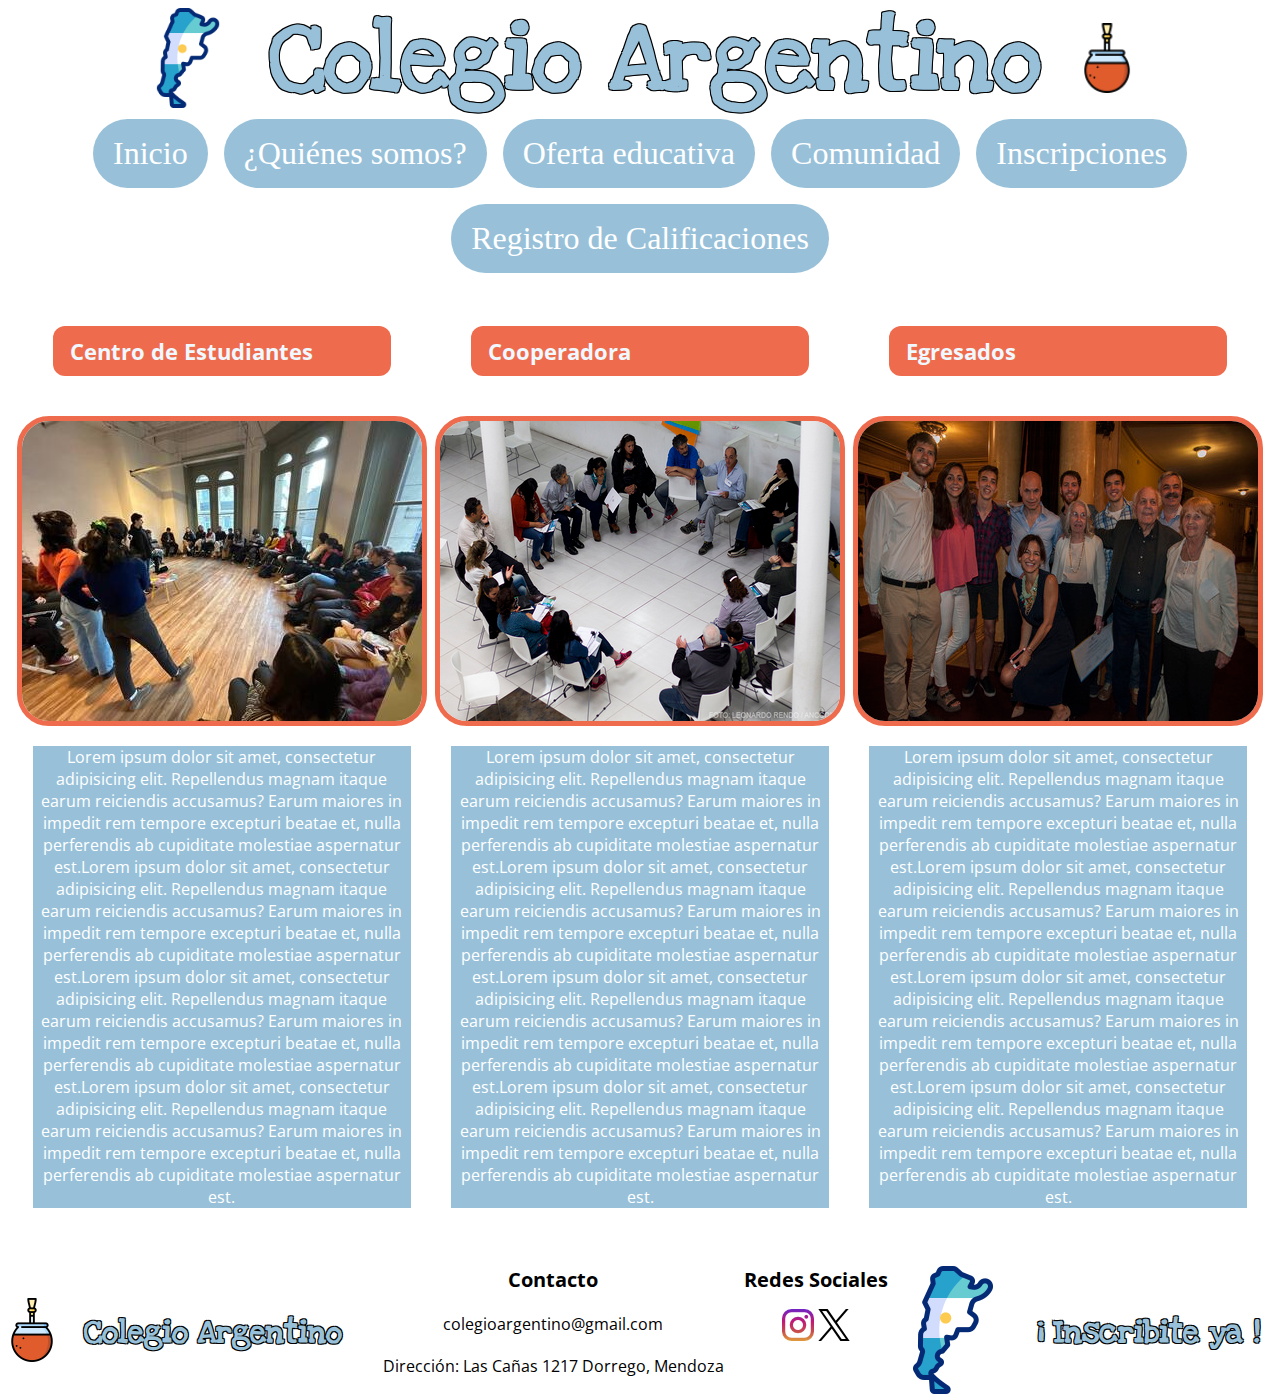
<file: pages/comunidad.html>
<!DOCTYPE html>
<html lang="en">
<head>
    <meta charset="UTF-8">
    <meta name="viewport" content="width=device-width, initial-scale=1.0">
    <title>Colegio Argentino</title>
        <link rel="stylesheet" href="../css/style.css">
</head>
<body>
    <header>
        <section class="header-logo">
            <a href="#"><img class= "img-argentina" src="../assets/argentina.png" alt="logo de la página Argentina"></a>
            <h1 class="header-title">Colegio Argentino</h1>
            <a href="#"><img src="../assets/mate.png" alt= "logo de la página Mate"></a>
        </section>
        <!-- Barra de navegación con flexbox-->
        <nav>
            <ul class="navbar">
                <li><a href="../index.html">Inicio</a></li>
                <li><a href="./nosotros.html">¿Quiénes somos?</a></li>
                <li><a href="./oferta_educativa.html">Oferta educativa</a></li>
                <li><a href="./comunidad.html">Comunidad</a></li>
                <li><a href="./inscripciones.html">Inscripciones</a></li>
                <li><a href="./registrodecalificaciones.html">Registro de Calificaciones</a></li>
            </ul>
        </nav>
    </header>  
    <main>
        <!-- Página organizada con rows en flexbox-->
        <section class="flexsection">
            <article>
                <h3><span>Centro de Estudiantes</span></h3>
                <img src="../assets/centrodeestudiantes.jpg" alt="centro de estudiantes">
                <p>Lorem ipsum dolor sit amet, consectetur adipisicing elit. Repellendus magnam itaque earum reiciendis accusamus? Earum maiores in impedit rem tempore excepturi beatae et, nulla perferendis ab cupiditate molestiae aspernatur est.Lorem ipsum dolor sit amet, consectetur adipisicing elit. Repellendus magnam itaque earum reiciendis accusamus? Earum maiores in impedit rem tempore excepturi beatae et, nulla perferendis ab cupiditate molestiae aspernatur est.Lorem ipsum dolor sit amet, consectetur adipisicing elit. Repellendus magnam itaque earum reiciendis accusamus? Earum maiores in impedit rem tempore excepturi beatae et, nulla perferendis ab cupiditate molestiae aspernatur est.Lorem ipsum dolor sit amet, consectetur adipisicing elit. Repellendus magnam itaque earum reiciendis accusamus? Earum maiores in impedit rem tempore excepturi beatae et, nulla perferendis ab cupiditate molestiae aspernatur est.</p>
            </article>
            <article>
                <h3><span>Cooperadora</span></h3>
                <img src="../assets/cooperadora.jpg" alt="cooperadora">
                <p>Lorem ipsum dolor sit amet, consectetur adipisicing elit. Repellendus magnam itaque earum reiciendis accusamus? Earum maiores in impedit rem tempore excepturi beatae et, nulla perferendis ab cupiditate molestiae aspernatur est.Lorem ipsum dolor sit amet, consectetur adipisicing elit. Repellendus magnam itaque earum reiciendis accusamus? Earum maiores in impedit rem tempore excepturi beatae et, nulla perferendis ab cupiditate molestiae aspernatur est.Lorem ipsum dolor sit amet, consectetur adipisicing elit. Repellendus magnam itaque earum reiciendis accusamus? Earum maiores in impedit rem tempore excepturi beatae et, nulla perferendis ab cupiditate molestiae aspernatur est.Lorem ipsum dolor sit amet, consectetur adipisicing elit. Repellendus magnam itaque earum reiciendis accusamus? Earum maiores in impedit rem tempore excepturi beatae et, nulla perferendis ab cupiditate molestiae aspernatur est.</p>
            </article>
            <article>
                <h3><span>Egresados</span></h3>
                <img src="../assets/egresados.jpg" alt="egresados">
                <p>Lorem ipsum dolor sit amet, consectetur adipisicing elit. Repellendus magnam itaque earum reiciendis accusamus? Earum maiores in impedit rem tempore excepturi beatae et, nulla perferendis ab cupiditate molestiae aspernatur est.Lorem ipsum dolor sit amet, consectetur adipisicing elit. Repellendus magnam itaque earum reiciendis accusamus? Earum maiores in impedit rem tempore excepturi beatae et, nulla perferendis ab cupiditate molestiae aspernatur est.Lorem ipsum dolor sit amet, consectetur adipisicing elit. Repellendus magnam itaque earum reiciendis accusamus? Earum maiores in impedit rem tempore excepturi beatae et, nulla perferendis ab cupiditate molestiae aspernatur est.Lorem ipsum dolor sit amet, consectetur adipisicing elit. Repellendus magnam itaque earum reiciendis accusamus? Earum maiores in impedit rem tempore excepturi beatae et, nulla perferendis ab cupiditate molestiae aspernatur est.</p>
            </article>
        </section>
    </main>
    <footer>
        <section class="footer">
            <div class="logo">
                <a href= "#"> <img src="../assets/mate.png"></a>
                <h2>Colegio Argentino</h2>
            </div>
            <div>
                <h4>Contacto</h4>
                <p>colegioargentino@gmail.com</p>
                <p>Dirección: Las Cañas 1217 Dorrego, Mendoza</p>
            </div>
            <div class="redesociales">
                <h4>Redes Sociales</h4>
                <a href="https://www.instagram.com/"><img src="../assets/instagram.png" alt="logo1"></img></a>
                <a href="https://x.com/"><img src="../assets/twitter.png" alt="logo2"></img></a>
            </div>
            <div class="logo">
                <a href= "#"> <img class= "logoargentina" src="../assets/argentina.png"></a>
                <h2>¡ Inscribite ya !</h2>
            </div>
        </section> 
    </footer>        
</body>
</html>
</file>
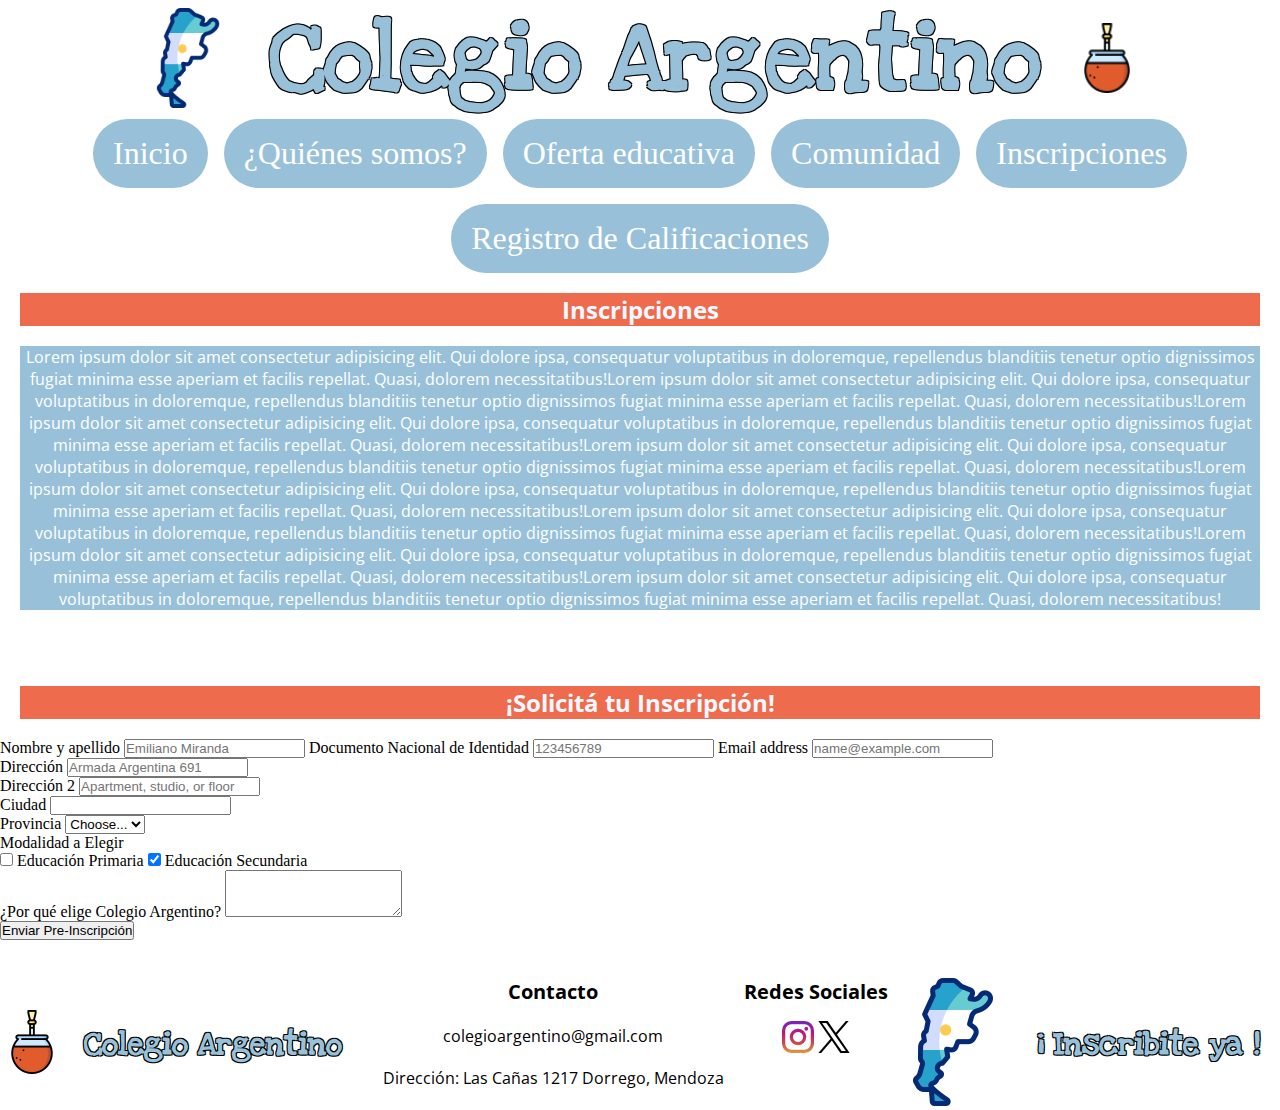
<file: pages/inscripciones.html>
<!DOCTYPE html>
<html lang="en">
<head>
    <meta charset="UTF-8">
    <meta name="viewport" content="width=device-width, initial-scale=1.0">
    <title>Colegio Argentino</title>
        <link href="https://cdn.jsdelivr.net/npm/bootstrap@5.3.6/dist/css/bootstrap.min.css" rel="stylesheet" integrity="sha384-4Q6Gf2aSP4eDXB8Miphtr37CMZZQ5oXLH2yaXMJ2w8e2ZtHTl7GptT4jmndRuHDT" crossorigin="anonymous">
        <link rel="stylesheet" href="../css/style.css">
</head>
<body>
    <header>
        <section class="header-logo">
            <a href="#"><img class= "img-argentina" src="../assets/argentina.png" alt="logo de la página Argentina" class="d-none"></a>
            <h1 class="header-title">Colegio Argentino</h1>
            <a href="#"><img src="../assets/mate.png" alt= "logo de la página Mate"></a>
        </section>
        <!-- Barra de navegación con flexbox-->
        <nav>
            <ul class="navbar">
                <li><a href="../index.html">Inicio</a></li>
                <li><a href="./nosotros.html">¿Quiénes somos?</a></li>
                <li><a href="./oferta_educativa.html">Oferta educativa</a></li>
                <li><a href="./comunidad.html">Comunidad</a></li>
                <li><a href="./inscripciones.html">Inscripciones</a></li>
                <li><a href="./registrodecalificaciones.html">Registro de Calificaciones</a></li>
            </ul>
        </nav>
    </header> 
    <main>

        <!-- Forms con bootstrap-->
        <h2 class="inscripcionesForm">Inscripciones</h2>
        <p style="text-align: center">Lorem ipsum dolor sit amet consectetur adipisicing elit. Qui dolore ipsa, consequatur voluptatibus in doloremque, repellendus blanditiis tenetur optio dignissimos fugiat minima esse aperiam et facilis repellat. Quasi, dolorem necessitatibus!Lorem ipsum dolor sit amet consectetur adipisicing elit. Qui dolore ipsa, consequatur voluptatibus in doloremque, repellendus blanditiis tenetur optio dignissimos fugiat minima esse aperiam et facilis repellat. Quasi, dolorem necessitatibus!Lorem ipsum dolor sit amet consectetur adipisicing elit. Qui dolore ipsa, consequatur voluptatibus in doloremque, repellendus blanditiis tenetur optio dignissimos fugiat minima esse aperiam et facilis repellat. Quasi, dolorem necessitatibus!Lorem ipsum dolor sit amet consectetur adipisicing elit. Qui dolore ipsa, consequatur voluptatibus in doloremque, repellendus blanditiis tenetur optio dignissimos fugiat minima esse aperiam et facilis repellat. Quasi, dolorem necessitatibus!Lorem ipsum dolor sit amet consectetur adipisicing elit. Qui dolore ipsa, consequatur voluptatibus in doloremque, repellendus blanditiis tenetur optio dignissimos fugiat minima esse aperiam et facilis repellat. Quasi, dolorem necessitatibus!Lorem ipsum dolor sit amet consectetur adipisicing elit. Qui dolore ipsa, consequatur voluptatibus in doloremque, repellendus blanditiis tenetur optio dignissimos fugiat minima esse aperiam et facilis repellat. Quasi, dolorem necessitatibus!Lorem ipsum dolor sit amet consectetur adipisicing elit. Qui dolore ipsa, consequatur voluptatibus in doloremque, repellendus blanditiis tenetur optio dignissimos fugiat minima esse aperiam et facilis repellat. Quasi, dolorem necessitatibus!Lorem ipsum dolor sit amet consectetur adipisicing elit. Qui dolore ipsa, consequatur voluptatibus in doloremque, repellendus blanditiis tenetur optio dignissimos fugiat minima esse aperiam et facilis repellat. Quasi, dolorem necessitatibus!</p>
        <br> 
        <br> 
        <h2 class="inscripcionesForm">¡Solicitá tu Inscripción!</h2>

            <div class="mb-3">
                <label for="exampleFormControlInput1" class="form-label">Nombre y apellido</label>
                <input type="email" class="form-control" id="exampleFormControlInput1" placeholder="Emiliano Miranda">
                <label for="exampleFormControlInput1" class="form-label">Documento Nacional de Identidad</label>
                <input type="email" class="form-control" id="exampleFormControlInput1" placeholder="123456789">
                <label for="exampleFormControlInput1" class="form-label">Email address</label>
                <input type="email" class="form-control" id="exampleFormControlInput1" placeholder="name@example.com">
            </div>
            <div class="col-12">
                <label for="inputAddress" class="form-label">Dirección</label>
                <input type="text" class="form-control" id="inputAddress" placeholder="Armada Argentina 691">
            </div>
            <div class="col-12">
                <label for="inputAddress2" class="form-label">Dirección 2</label>
                <input type="text" class="form-control" id="inputAddress2" placeholder="Apartment, studio, or floor">
            </div>
            <div class="col-md-6">
                <label for="inputCity" class="form-label">Ciudad</label>
                <input type="text" class="form-control" id="inputCity">
            </div>
            <div class="col-md-4">
                <label for="inputState" class="form-label">Provincia</label>
                <select id="inputState" class="form-select">
                <option selected>Choose...</option>
                <option>San Juan</option>
                <option>Mendoza</option>
                <option>San Luis</option>
                </select>

                <br>
                <label for="exampleFormControlInput1" class="form-label">Modalidad a Elegir</label>
                <br>
                <input type="checkbox" class="btn-check" id="btn-check" autocomplete="off">
                <label class="btn btn-primary" for="btn-check">Educación Primaria</label>
                <input type="checkbox" class="btn-check" id="btn-check-2" checked autocomplete="off">
                <label class="btn btn-primary" for="btn-check-2">Educación Secundaria</label>
            </div>
            <div class="mb-3">
                <label for="exampleFormControlTextarea1" class="form-label">¿Por qué elige Colegio Argentino?</label>
                <textarea class="form-control" id="exampleFormControlTextarea1" rows="3"></textarea>
            </div>
            <div class="col-12">
                <button type="submit" class="btn btn-primary">Enviar Pre-Inscripción</button>
            </div>
        </form>
    </main>
    <footer>
        <section class="footer">
            <div class="logo">
                <a href= "#"> <img src="../assets/mate.png"></a>
                <h2>Colegio Argentino</h2>
            </div>
            <div>
                <h4>Contacto</h4>
                <p>colegioargentino@gmail.com</p>
                <p>Dirección: Las Cañas 1217 Dorrego, Mendoza</p>
            </div>
            <div class="redesociales">
                <h4>Redes Sociales</h4>
                <a href="https://www.instagram.com/"><img src="../assets/instagram.png" alt="logo1"></img></a>
                <a href="https://x.com/"><img src="../assets/twitter.png" alt="logo2"></img></a>
                
            </div>
            <div class="logo">
                <a href= "#"> <img class= "logoargentina" src="../assets/argentina.png"></a>
                <h2>¡ Inscribite ya !</h2>
            </div>
        </section> 
    </footer>     
    <script src="https://cdn.jsdelivr.net/npm/@popperjs/core@2.11.8/dist/umd/popper.min.js" integrity="sha384-I7E8VVD/ismYTF4hNIPjVp/Zjvgyol6VFvRkX/vR+Vc4jQkC+hVqc2pM8ODewa9r" crossorigin="anonymous"></script>
    <script src="https://cdn.jsdelivr.net/npm/bootstrap@5.3.6/dist/js/bootstrap.min.js" integrity="sha384-RuyvpeZCxMJCqVUGFI0Do1mQrods/hhxYlcVfGPOfQtPJh0JCw12tUAZ/Mv10S7D" crossorigin="anonymous"></script>
</body>
</html>
</file>
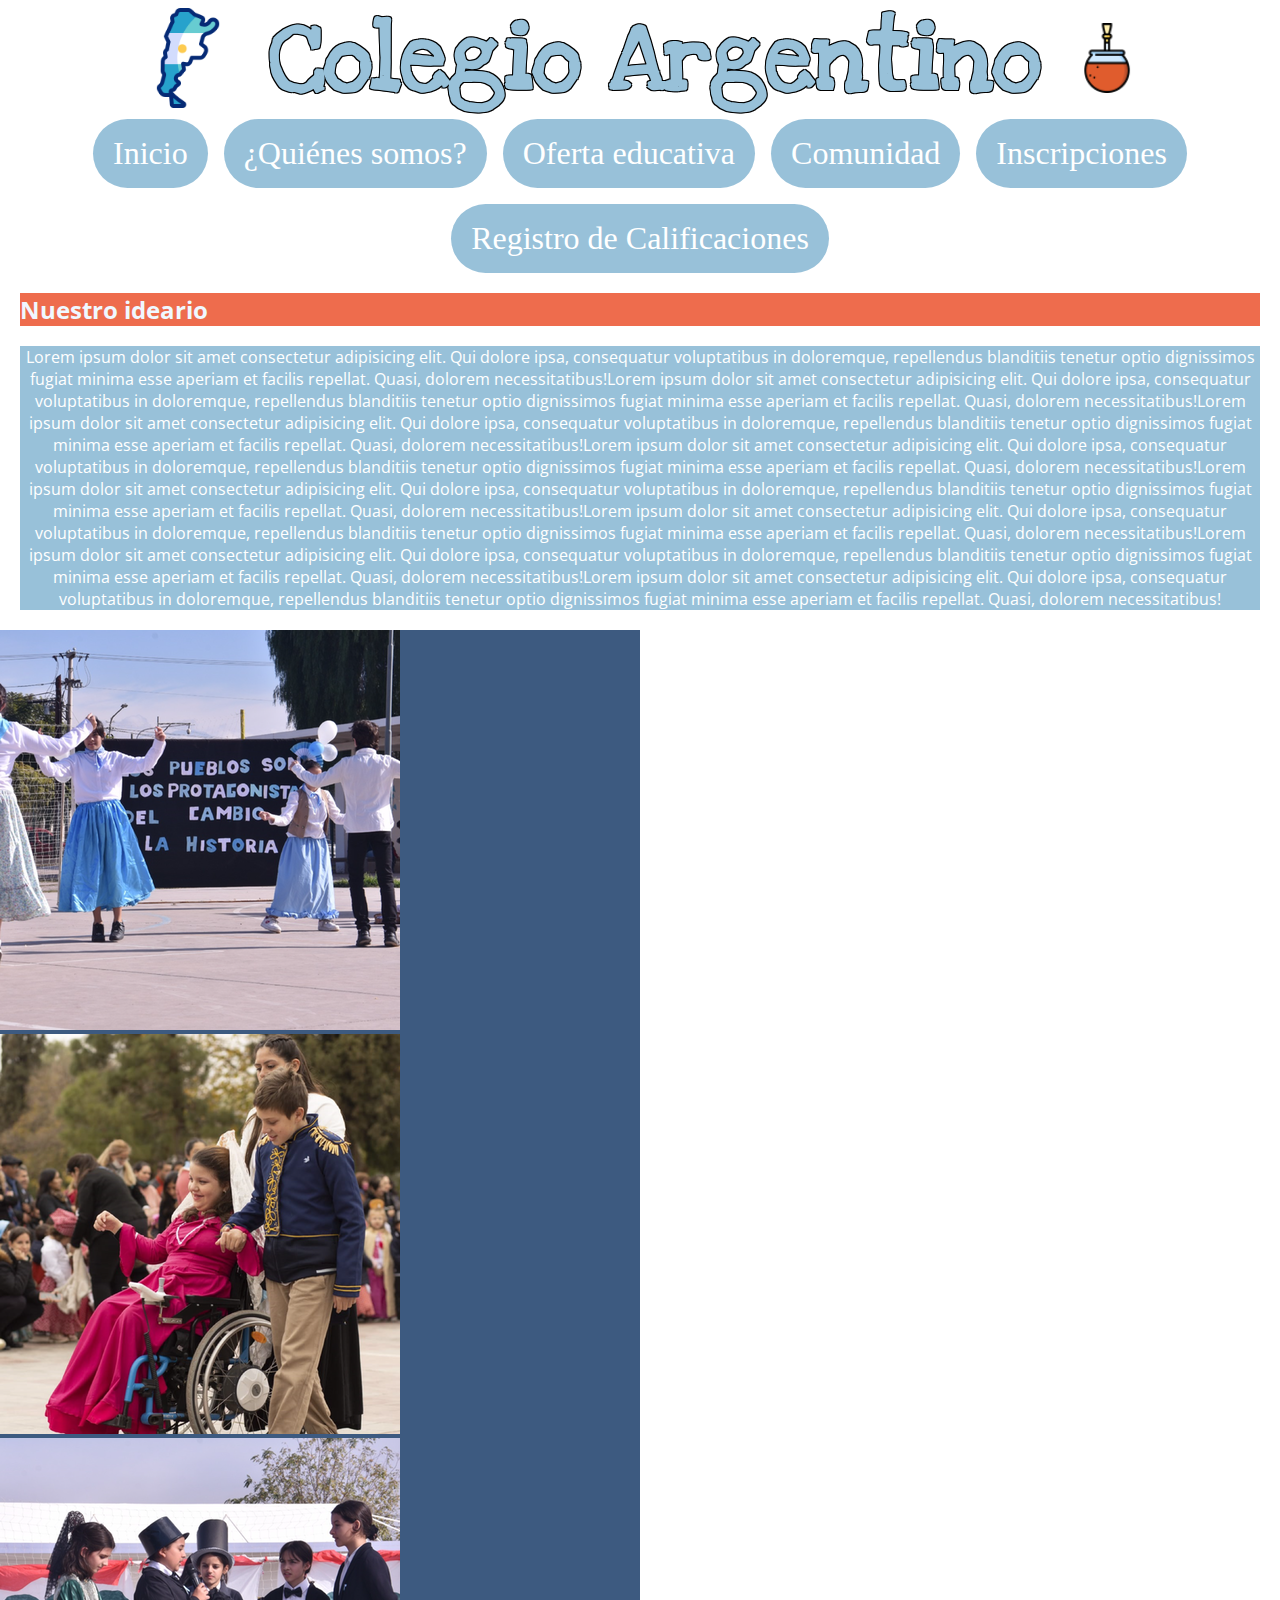
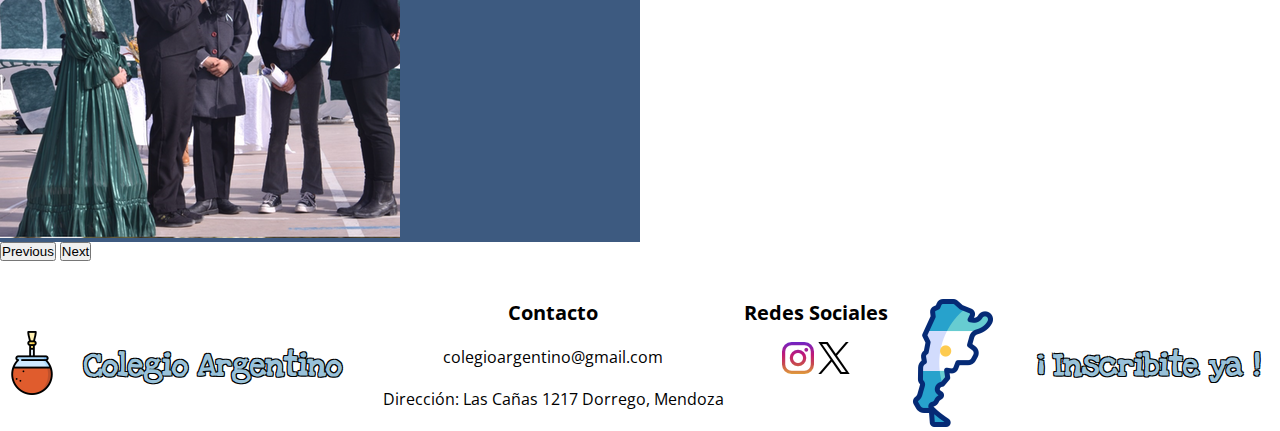
<file: pages/nosotros.html>
<!DOCTYPE html>
<html lang="en">
<head>
    <meta charset="UTF-8">
    <meta name="viewport" content="width=device-width, initial-scale=1.0">
    <title>Colegio Argentino</title>
    <link href="https://cdn.jsdelivr.net/npm/bootstrap@5.3.6/dist/css/bootstrap.min.css" rel="stylesheet" integrity="sha384-4Q6Gf2aSP4eDXB8Miphtr37CMZZQ5oXLH2yaXMJ2w8e2ZtHTl7GptT4jmndRuHDT" crossorigin="anonymous">
    <link rel="stylesheet" href="../css/style.css">
</head>
<body>
    <header>
        <section class="header-logo">
            <a href="#"><img class= "img-argentina" src="../assets/argentina.png" alt="logo de la página Argentina" class="d-none"></a>
            <h1 class="header-title">Colegio Argentino</h1>
            <a href="#"><img src="../assets/mate.png" alt= "logo de la página Mate"></a>
        </section>
        <!-- Barra de navegación con flexbox-->
        <nav>
            <ul class="navbar">
                <li><a href="../index.html">Inicio</a></li>
                <li><a href="./nosotros.html">¿Quiénes somos?</a></li>
                <li><a href="./oferta_educativa.html">Oferta educativa</a></li>
                <li><a href="./comunidad.html">Comunidad</a></li>
                <li><a href="./inscripciones.html">Inscripciones</a></li>
                <li><a href="./registrodecalificaciones.html">Registro de Calificaciones</a></li>
            </ul>
        </nav>
    </header> 
        <!-- Acá empieza el carousel hecho con bootstrap-->
    <main>
        <h2>Nuestro ideario</h2>
        <p style="text-align: center">Lorem ipsum dolor sit amet consectetur adipisicing elit. Qui dolore ipsa, consequatur voluptatibus in doloremque, repellendus blanditiis tenetur optio dignissimos fugiat minima esse aperiam et facilis repellat. Quasi, dolorem necessitatibus!Lorem ipsum dolor sit amet consectetur adipisicing elit. Qui dolore ipsa, consequatur voluptatibus in doloremque, repellendus blanditiis tenetur optio dignissimos fugiat minima esse aperiam et facilis repellat. Quasi, dolorem necessitatibus!Lorem ipsum dolor sit amet consectetur adipisicing elit. Qui dolore ipsa, consequatur voluptatibus in doloremque, repellendus blanditiis tenetur optio dignissimos fugiat minima esse aperiam et facilis repellat. Quasi, dolorem necessitatibus!Lorem ipsum dolor sit amet consectetur adipisicing elit. Qui dolore ipsa, consequatur voluptatibus in doloremque, repellendus blanditiis tenetur optio dignissimos fugiat minima esse aperiam et facilis repellat. Quasi, dolorem necessitatibus!Lorem ipsum dolor sit amet consectetur adipisicing elit. Qui dolore ipsa, consequatur voluptatibus in doloremque, repellendus blanditiis tenetur optio dignissimos fugiat minima esse aperiam et facilis repellat. Quasi, dolorem necessitatibus!Lorem ipsum dolor sit amet consectetur adipisicing elit. Qui dolore ipsa, consequatur voluptatibus in doloremque, repellendus blanditiis tenetur optio dignissimos fugiat minima esse aperiam et facilis repellat. Quasi, dolorem necessitatibus!Lorem ipsum dolor sit amet consectetur adipisicing elit. Qui dolore ipsa, consequatur voluptatibus in doloremque, repellendus blanditiis tenetur optio dignissimos fugiat minima esse aperiam et facilis repellat. Quasi, dolorem necessitatibus!Lorem ipsum dolor sit amet consectetur adipisicing elit. Qui dolore ipsa, consequatur voluptatibus in doloremque, repellendus blanditiis tenetur optio dignissimos fugiat minima esse aperiam et facilis repellat. Quasi, dolorem necessitatibus!</p>
        <div id="carouselExampleControlsNoTouching" class="carousel slide" data-bs-touch="false">
        <div class="carousel-inner" class="carousel-caption w-10">
            <div class="carousel-item active">
            <img src="../assets/tradición.png" class="d-block w-015" alt="valortracion">
            </div>
            <div class="carousel-item">
            <img src="../assets/integración.png" class="d-block w-015" alt="valorintegracion">
            </div>
            <div class="carousel-item">
            <img src="../assets/patria.png" class="d-block w-015" alt="valorpatria">
            </div>
        </div>
        <button class="carousel-control-prev" type="button" data-bs-target="#carouselExampleControlsNoTouching" data-bs-slide="prev">
            <span class="carousel-control-prev-icon" aria-hidden="true"></span>
            <span class="visually-hidden">Previous</span>
        </button>
        <button class="carousel-control-next" type="button" data-bs-target="#carouselExampleControlsNoTouching" data-bs-slide="next">
            <span class="carousel-control-next-icon" aria-hidden="true"></span>
            <span class="visually-hidden">Next</span>
        </button>
        </div>
        </main>
    <footer>
        <section class="footer">
            <div class="logo">
                <a href= "#"> <img src="../assets/mate.png"></a>
                <h2>Colegio Argentino</h2>
            </div>
            <div>
                <h4>Contacto</h4>
                <p>colegioargentino@gmail.com</p>
                <p>Dirección: Las Cañas 1217 Dorrego, Mendoza</p>
            </div>
            <div class="redesociales">
                <h4>Redes Sociales</h4>
                <a href="https://www.instagram.com/"><img src="../assets/instagram.png" alt="logo1"></img></a>
                <a href="https://x.com/"><img src="../assets/twitter.png" alt="logo2"></img></a>
                
            </div>
            <div class="logo">
                <a href= "#"> <img class= "logoargentina" src="../assets/argentina.png"></a>
                <h2>¡ Inscribite ya !</h2>
            </div>
        </section> 
    </footer>    
        <script src="https://cdn.jsdelivr.net/npm/@popperjs/core@2.11.8/dist/umd/popper.min.js" integrity="sha384-I7E8VVD/ismYTF4hNIPjVp/Zjvgyol6VFvRkX/vR+Vc4jQkC+hVqc2pM8ODewa9r" crossorigin="anonymous"></script>
        <script src="https://cdn.jsdelivr.net/npm/bootstrap@5.3.6/dist/js/bootstrap.min.js" integrity="sha384-RuyvpeZCxMJCqVUGFI0Do1mQrods/hhxYlcVfGPOfQtPJh0JCw12tUAZ/Mv10S7D" crossorigin="anonymous"></script>
</body>
</html>
</file>
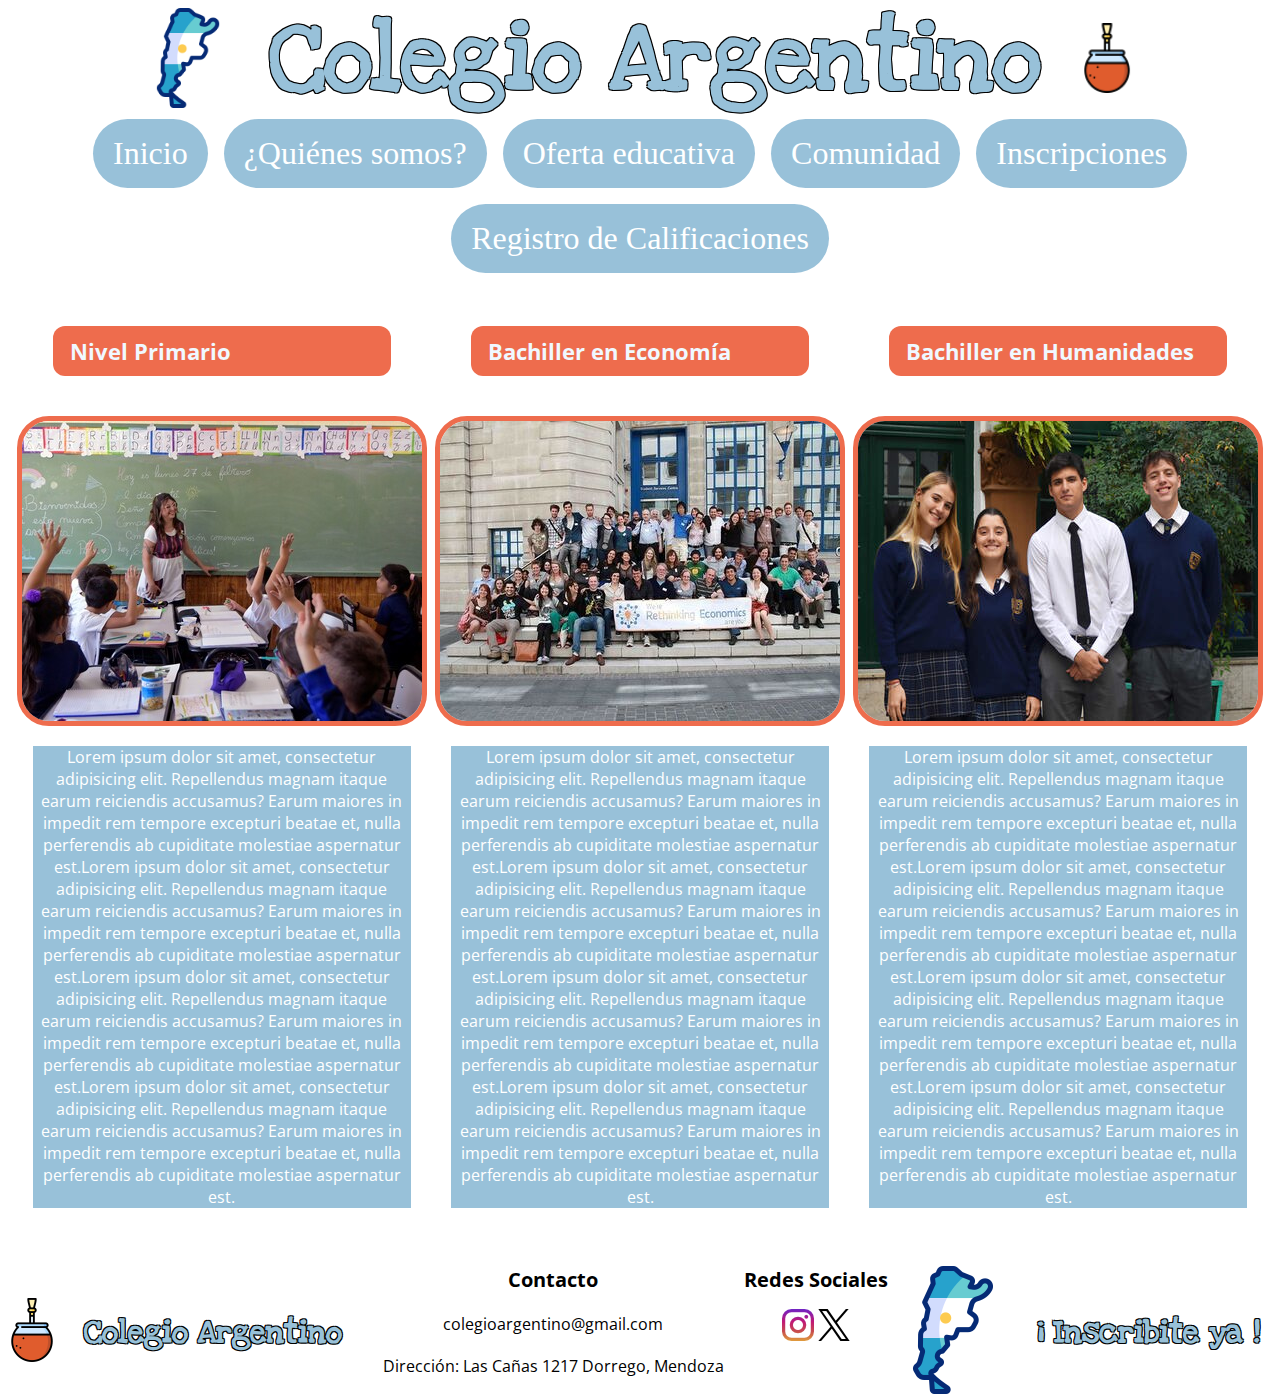
<file: pages/oferta_educativa.html>
<!DOCTYPE html>
<html lang="en">
<head>
    <meta charset="UTF-8">
    <meta name="viewport" content="width=device-width, initial-scale=1.0">
    <title>Colegio Argentino</title>
    <link rel="stylesheet" href="../css/style.css">
</head>
<body>
    <header>
        <section class="header-logo">
            <a href="#"><img class= "img-argentina" src="../assets/argentina.png" alt="logo de la página Argentina"></a>
            <h1 class="header-title">Colegio Argentino</h1>
            <a href="#"><img src="../assets/mate.png" alt= "logo de la página Mate"></a>
        </section>
        <!-- Barra de navegación con flexbox-->
        <nav>
            <ul class="navbar">
                <li><a href="../index.html">Inicio</a></li>
                <li><a href="./nosotros.html">¿Quiénes somos?</a></li>
                <li><a href="./oferta_educativa.html">Oferta educativa</a></li>
                <li><a href="./comunidad.html">Comunidad</a></li>
                <li><a href="./inscripciones.html">Inscripciones</a></li>
                <li><a href="./registrodecalificaciones.html">Registro de Calificaciones</a></li>
            </ul>
        </nav>
    </header>
    <main>
        <!-- Página organizada con rows en flexbox-->
        <section class="flexsection">
            <article>
                <h3><span>Nivel Primario</span></h3>
                <img class= "imgflex" src="../assets/nivel-primario.jpg" alt="nivel-primario">
                <p>Lorem ipsum dolor sit amet, consectetur adipisicing elit. Repellendus magnam itaque earum reiciendis accusamus? Earum maiores in impedit rem tempore excepturi beatae et, nulla perferendis ab cupiditate molestiae aspernatur est.Lorem ipsum dolor sit amet, consectetur adipisicing elit. Repellendus magnam itaque earum reiciendis accusamus? Earum maiores in impedit rem tempore excepturi beatae et, nulla perferendis ab cupiditate molestiae aspernatur est.Lorem ipsum dolor sit amet, consectetur adipisicing elit. Repellendus magnam itaque earum reiciendis accusamus? Earum maiores in impedit rem tempore excepturi beatae et, nulla perferendis ab cupiditate molestiae aspernatur est.Lorem ipsum dolor sit amet, consectetur adipisicing elit. Repellendus magnam itaque earum reiciendis accusamus? Earum maiores in impedit rem tempore excepturi beatae et, nulla perferendis ab cupiditate molestiae aspernatur est.</p>
            </article>
            <article>
                <h3><span>Bachiller en Economía</span></h3>
                <img src="../assets/nivel-secundario-economía.jpg" alt="nivel-secundario-economia">
                <p>Lorem ipsum dolor sit amet, consectetur adipisicing elit. Repellendus magnam itaque earum reiciendis accusamus? Earum maiores in impedit rem tempore excepturi beatae et, nulla perferendis ab cupiditate molestiae aspernatur est.Lorem ipsum dolor sit amet, consectetur adipisicing elit. Repellendus magnam itaque earum reiciendis accusamus? Earum maiores in impedit rem tempore excepturi beatae et, nulla perferendis ab cupiditate molestiae aspernatur est.Lorem ipsum dolor sit amet, consectetur adipisicing elit. Repellendus magnam itaque earum reiciendis accusamus? Earum maiores in impedit rem tempore excepturi beatae et, nulla perferendis ab cupiditate molestiae aspernatur est.Lorem ipsum dolor sit amet, consectetur adipisicing elit. Repellendus magnam itaque earum reiciendis accusamus? Earum maiores in impedit rem tempore excepturi beatae et, nulla perferendis ab cupiditate molestiae aspernatur est.</p>
            </article>
            <article>
                <h3><span>Bachiller en Humanidades</span></h3>
                <img src="../assets/nivel-secundario.jpg" alt="secundario-humanidades">
                <p>Lorem ipsum dolor sit amet, consectetur adipisicing elit. Repellendus magnam itaque earum reiciendis accusamus? Earum maiores in impedit rem tempore excepturi beatae et, nulla perferendis ab cupiditate molestiae aspernatur est.Lorem ipsum dolor sit amet, consectetur adipisicing elit. Repellendus magnam itaque earum reiciendis accusamus? Earum maiores in impedit rem tempore excepturi beatae et, nulla perferendis ab cupiditate molestiae aspernatur est.Lorem ipsum dolor sit amet, consectetur adipisicing elit. Repellendus magnam itaque earum reiciendis accusamus? Earum maiores in impedit rem tempore excepturi beatae et, nulla perferendis ab cupiditate molestiae aspernatur est.Lorem ipsum dolor sit amet, consectetur adipisicing elit. Repellendus magnam itaque earum reiciendis accusamus? Earum maiores in impedit rem tempore excepturi beatae et, nulla perferendis ab cupiditate molestiae aspernatur est.</p>
            </article>
        </section>
    </main>
    <footer>
        <section class="footer">
            <div class="logo">
                <a href= "#"> <img src="../assets/mate.png"></a>
                <h2>Colegio Argentino</h2>
            </div>
            <div>
                <h4>Contacto</h4>
                <p>colegioargentino@gmail.com</p>
                <p>Dirección: Las Cañas 1217 Dorrego, Mendoza</p>
            </div>
            <div class="redesociales">
                <h4>Redes Sociales</h4>
                <a href="https://www.instagram.com/"><img src="../assets/instagram.png" alt="logo1"></img></a>
                <a href="https://x.com/"><img src="../assets/twitter.png" alt="logo2"></img></a>
                
            </div>
            <div class="logo">
                <a href= "#"> <img class= "logoargentina" src="../assets/argentina.png"></a>
                <h2>¡ Inscribite ya !</h2>
            </div>
        </section> 
    </footer>    
</body>
</html>
</file>
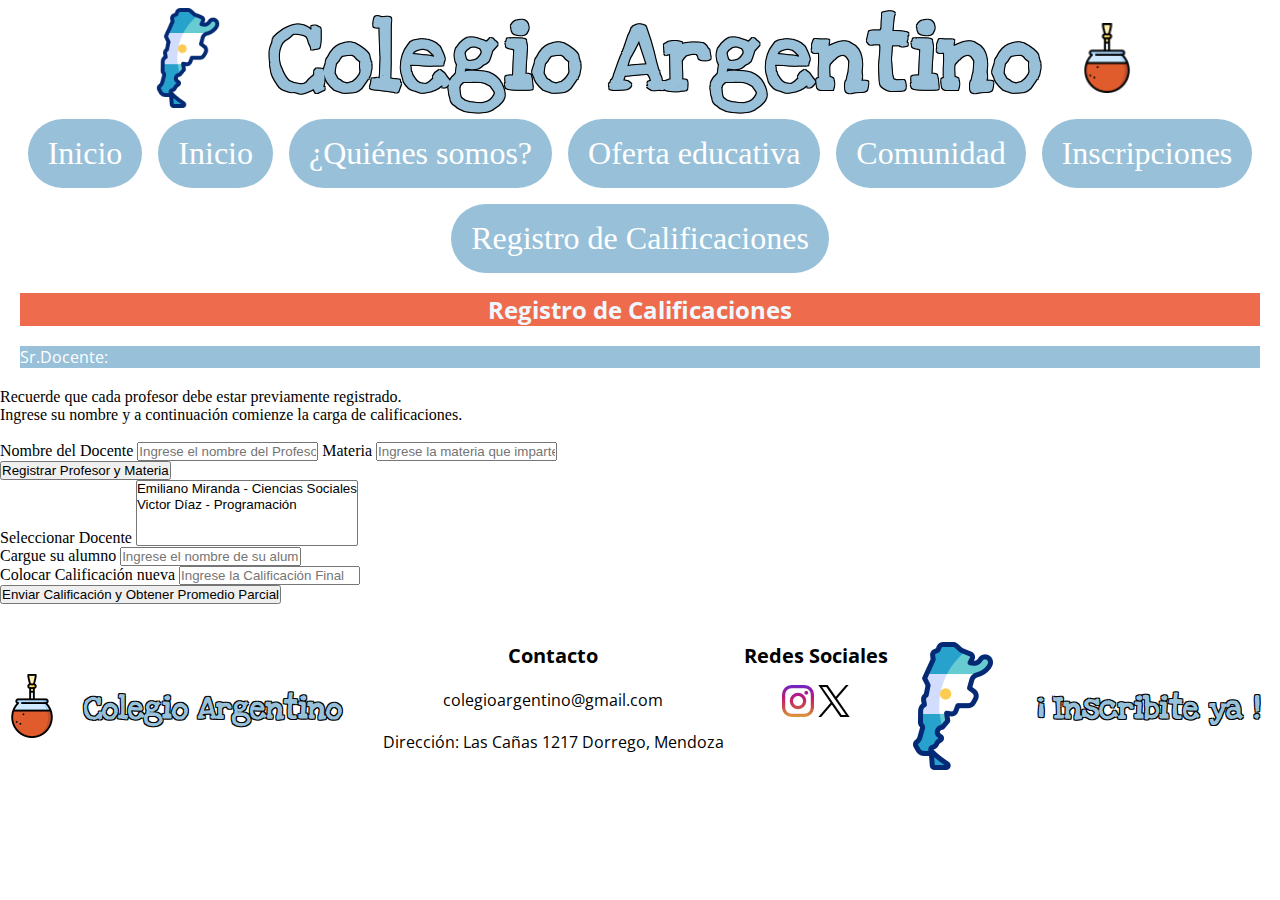
<file: pages/registrodecalificaciones.html>
<!DOCTYPE html>
<html lang="en">
<head>
    <meta charset="UTF-8">
    <meta name="viewport" content="width=device-width, initial-scale=1.0">
    <title>Colegio Argentino</title>
        <link href="https://cdn.jsdelivr.net/npm/bootstrap@5.3.6/dist/css/bootstrap.min.css" rel="stylesheet" integrity="sha384-4Q6Gf2aSP4eDXB8Miphtr37CMZZQ5oXLH2yaXMJ2w8e2ZtHTl7GptT4jmndRuHDT" crossorigin="anonymous">
        <link rel="stylesheet" href="../css/style.css">
        <script src="calificaciones.js" defer></script>
</head>
<body>
    <header>
        <section class="header-logo">
            <a href="#"><img class= "img-argentina" src="../assets/argentina.png" alt="logo de la página Argentina" class="d-none"></a>
            <h1 class="header-title">Colegio Argentino</h1>
            <a href="#"><img src="../assets/mate.png" alt= "logo de la página Mate"></a>
        </section>
        <!-- Barra de navegación con flexbox-->
        <nav>
            <ul class="navbar">
                   <li><a href="#">Inicio</a></li>
                <li><a href="../index.html">Inicio</a></li>
                <li><a href="./nosotros.html">¿Quiénes somos?</a></li>
                <li><a href="./oferta_educativa.html">Oferta educativa</a></li>
                <li><a href="./comunidad.html">Comunidad</a></li>
                <li><a href="./inscripciones.html">Inscripciones</a></li>
                <li><a href="./registrodecalificaciones.html">Registro de Calificaciones</a></li>
            </ul>
        </nav>
    </header> 
    <main>

        <!-- Forms con bootstrap-->
        <h2 class="inscripcionesForm">Registro de Calificaciones</h2>
        <p style="text-align: left">Sr.Docente:
            <ul>
                <li>Recuerde que cada profesor debe estar previamente registrado.</li>
                <li>Ingrese su nombre y a continuación comienze la carga de calificaciones.</li>
            </ul>
        <br> 
        
        <div class="mb-3">
                <label for="exampleFormControlInput1" class="form-label">Nombre del Docente</label>
                <input type="text" class="form-control" id="nombreDocente" placeholder="Ingrese el nombre del Profesor">
                <label for="exampleFormControlInput1" class="form-label">Materia</label>
                <input type="text" class="form-control" id="materia" placeholder="Ingrese la materia que imparte">
                <br> 
                 <button type="submit" class="btn btn-primary" id="registrarProfesor">Registrar Profesor y Materia</button>
                <br>
        <div class="form-group">
                <label for="exampleFormControlSelect2">Seleccionar Docente</label>
                <select multiple class="form-control" id="selectordocentes">
                </select>
        </div>
            </div>
            <div class="col-12" id="containerAlumnos">
                <label for="inputAddress" class="form-label">Cargue su alumno</label>
                <input type="text" class="form-control" id="alumnos" placeholder="Ingrese el nombre de su alumno">
            </div>
             <div class="col-12" id="calificacion">
                <label for="inputAddress" class="form-label">Colocar Calificación nueva</label>
                <input type="text" class="form-control" id="calificacionFinal" placeholder="Ingrese la Calificación Final">
                <br> 
                <button type="submit" class="btn btn-primary" id="enviarCalificacion">Enviar Calificación y Obtener Promedio Parcial</button>
            </div>
            <div class="mb-3">
                <p id="mensajeCalificacionFinal"></p>
            </div>
             <!--<div class="col-12" id="find">
                <label for="inputAddress" class="form-label">Obtener promedio de notas por alumno</label>
                <input type="text" class="form-control" id="findAlumno" placeholder="Ingrese el alumno">
                <br> 
                <button type="submit" class="btn btn-primary" id="obtenerPromedio">Obtener Promedio</button>
            </div> 
            <div class="mb-3">
                <p id="mensajePromedio"></p>
             </div> -->
    
    </main>
    <footer>
        <section class="footer">
            <div class="logo">
                <a href= "#"> <img src="../assets/mate.png"></a>
                <h2>Colegio Argentino</h2>
            </div>
            <div>
                <h4>Contacto</h4>
                <p>colegioargentino@gmail.com</p>
                <p>Dirección: Las Cañas 1217 Dorrego, Mendoza</p>
            </div>
            <div class="redesociales">
                <h4>Redes Sociales</h4>
                <a href="https://www.instagram.com/"><img src="../assets/instagram.png" alt="logo1"></img></a>
                <a href="https://x.com/"><img src="../assets/twitter.png" alt="logo2"></img></a>
                
            </div>
            <div class="logo">
                <a href= "#"> <img class= "logoargentina" src="../assets/argentina.png"></a>
                <h2>¡ Inscribite ya !</h2>
            </div>
        </section> 
    </footer>     
    <script src="https://cdn.jsdelivr.net/npm/@popperjs/core@2.11.8/dist/umd/popper.min.js" integrity="sha384-I7E8VVD/ismYTF4hNIPjVp/Zjvgyol6VFvRkX/vR+Vc4jQkC+hVqc2pM8ODewa9r" crossorigin="anonymous"></script>
    <script src="https://cdn.jsdelivr.net/npm/bootstrap@5.3.6/dist/js/bootstrap.min.js" integrity="sha384-RuyvpeZCxMJCqVUGFI0Do1mQrods/hhxYlcVfGPOfQtPJh0JCw12tUAZ/Mv10S7D" crossorigin="anonymous"></script>
</body>
</html>
</file>
<file: css/style.css>
@import url('https://fonts.googleapis.com/css2?family=Just+Another+Hand&family=Love+Ya+Like+A+Sister&family=Open+Sans:ital,wght@0,300..800;1,300..800&display=swap');
* {
    margin: 0;
    padding: 0;
    box-sizing: border-box;
}
.header-logo {
    width: 100%;
    height: 100%;
    display: flex;
    justify-content: center;
    align-items: center;
    flex-wrap: wrap;
    gap: 2rem;
    margin: 0%;
}
header section a img {
    width: 70px;
    height: 70px;
    }
.img-argentina {
    width: 100px;
    height: 100px;
}
.navbar {
    display: flex;
    justify-content: center;
    align-items: center;
    flex-wrap: wrap;
    gap: 1rem;
    list-style: none;
    margin: 0;
    padding: 0 0;
    }
.navbar li {
    font-family: "Just Another Hand", cursive;
    font-size: 2rem;
    background-color: #98c1d9;
    border-radius: 2.2rem;
    margin: 0rem; 
    border-style: hidden;
}

.navbar a {
    display: block;
    padding: 1rem 1.25rem;
    text-decoration: none;
    color: white;
}

.navbar a:hover {
    background-color: #ee6c4d;
    border-radius: 2.18rem;
}
h1{
    font-family: "Love Ya Like A Sister", cursive;
    text-align: center;
    color: #98c1d9;
    font-size: 6rem;
    text-shadow:
    -1px -1px 0 black,
    1px -1px 0 black,
    -1px  1px 0 black,
    1px  1px 0 black;
}
h2{
    font-family: "Open Sans", sans-serif;
    background-color: #ee6c4d;
    color: aliceblue;
    margin: 1.25rem;
}
.mainsection-grids{
    display: grid;
    grid-template-columns: 50% 50%;
    gap: 2rem;
    margin: 0.625rem;
}
.item1 {
    display: flex;
    justify-content: space-around;
    flex-wrap: wrap;
    gap: 0.625rem;
}
.item1 img{
    width: 45%;
    height: auto;
    object-fit: contain;
}


.flexsection{
    display: flex;
    flex-wrap: nowrap;
    margin: 1%;
}

p{
    font-family: "Open Sans", sans-serif;
    background-color: #98c1d9 ;
    color: white ; 
    margin: 1.25rem;
    text-align: center;
}
section article h3{
    
    text-align: center;
    font-family: "Open Sans", sans-serif;
    font-size: 1.375rem;
    color: aliceblue;
    margin: 2.5rem;

}
section article img{
    display: flex;
    justify-self: center;
    flex-wrap: wrap;
    border-color:#ee6c4d;
    border-radius: 2rem;
    border-style: solid;
    border-width: 0.3125rem;

}    
section article h3 span{
    display: flex;
    justify-content: start;
    flex-wrap: wrap;
    background-color:#ee6c4d;
    padding: 10px;
    padding-left: 5%;
    padding-right: 2%;
    border-radius: 12px;

}
section div h3 span{
    font-family: "Open Sans", sans-serif;
    color: white;
    background-color:#ee6c4d;
    padding: 10px;
    padding-left: 20px;
    padding-right: 20px;
    border-radius: 12px;
    margin: 10px;
}
section article p{
    font-family: "Open Sans", sans-serif;
    background-color: #98c1d9 ;
    color: white ;
}
.footer{
    display: flex;
    flex-direction: row;
    flex-wrap: wrap;
    justify-content: space-around;
    align-items: top;
    margin-top: 3%;
}

.logo{
    display: flex;
    justify-content: center;
    align-items: center;
    flex-wrap: wrap;
}
.redesociales{
    text-align: center;
}
section div h2{
    font-family: "Love Ya Like A Sister", cursive;
    font-size: 2rem;
    text-shadow:
    -1px -1px 0 black,
    1px -1px 0 black,
    -1px  1px 0 black,
    1px  1px 0 black;
    background-color: white;
    color:#98c1d9;
    margin: 1.25rem;
}
section div h4{
    font-family: "Open Sans", sans-serif;
    text-align: center;
    font-size: 1.25rem;
    margin-bottom: 1rem;
}
footer section p{
    font-family: "Open Sans", sans-serif;
    color: black;
    background-color: white;
    text-align: center;
}
.carousel-inner{
    background-color: #3d5a80;
    width: 50%;
    left: 25%;
}
.carousel-control-prev{
    left: 25%;
}
.carousel-control-next{
    left: 60%;
}
.carousel-item{
    left: 30%;
}
.inscripcionesForm{
    font-family: "Open Sans", sans-serif;
    background-color: #ee6c4d;
    color: aliceblue;
    text-align: center;
}
/* Media Query aplicado a Index y a Oferta Educativa*/

@media (max-width: 1024px) {
    .header-logo {
    width: 100%;
    height: 100%;
    display: flex;
    flex-direction: column-reverse;
    align-items: center;
    margin: 0%;
    
}
h1{
    font-family: "Love Ya Like A Sister", cursive;
    text-align: center;
    color: #98c1d9;
    font-size: 4rem;
    text-shadow:
    -1px -1px 0 black,
    1px -1px 0 black,
    -1px  1px 0 black,
    1px  1px 0 black;
}
header section a img {
    position: relative;
    width: 4rem;
    height: 4rem;
    top: 2rem;
}
.img-argentina {
    display: none;
}
.flexsection{
    display: flex;
    flex-direction: column;
    justify-content: flex-start;
    flex-wrap: wrap;
    margin: 0%;
}
}

@media (max-width: 425px) {
    
    .mainsection-grids{
    display: flex;
    flex-direction: row;
    justify-content: flex-start;
    flex-wrap: wrap;
    gap: 2rem;
    margin: 0.625rem;
}
.item1 {
    display: flex;
    justify-content: space-around;
    flex-wrap: wrap;
    gap: 0.625rem;
}
.item1 img{
    width: 100%;
    height: auto;
    object-fit: contain;
}

section article img{
    display: flex;
    justify-self: center;
    flex-wrap: wrap;
    border-color:#ee6c4d;
    border-radius: 2rem;
    border-style: solid;
    border-width: 0.3125rem;
    width: 90%;
    height: auto;
    object-fit: contain;
}

.logoargentina{
    display: none
}
}


@media (max-width: 375px){}



    /* Paleta de Colores
    3d5a80# // #98c1d9 // #e0fbfc // #ee6c4d //#293241
    */

            /* Fuentes
        .love-ya-like-a-sister-regular {
    font-family: "Love Ya Like A Sister", cursive;
    font-weight: 400;
    font-style: normal;

    .just-another-hand-regular {
    font-family: "Just Another Hand", cursive;
    font-weight: 400;
    font-style: normal;
}
// <weight>: Use a value from 300 to 800
// <uniquifier>: Use a unique and descriptive class name

    .open-sans-<uniquifier> {
    font-family: "Open Sans", sans-serif;
    font-optical-sizing: auto;
    font-weight: <weight>;
    font-style: normal;
    font-variation-settings:
    "wdth" 100;
}
        */
</file>
